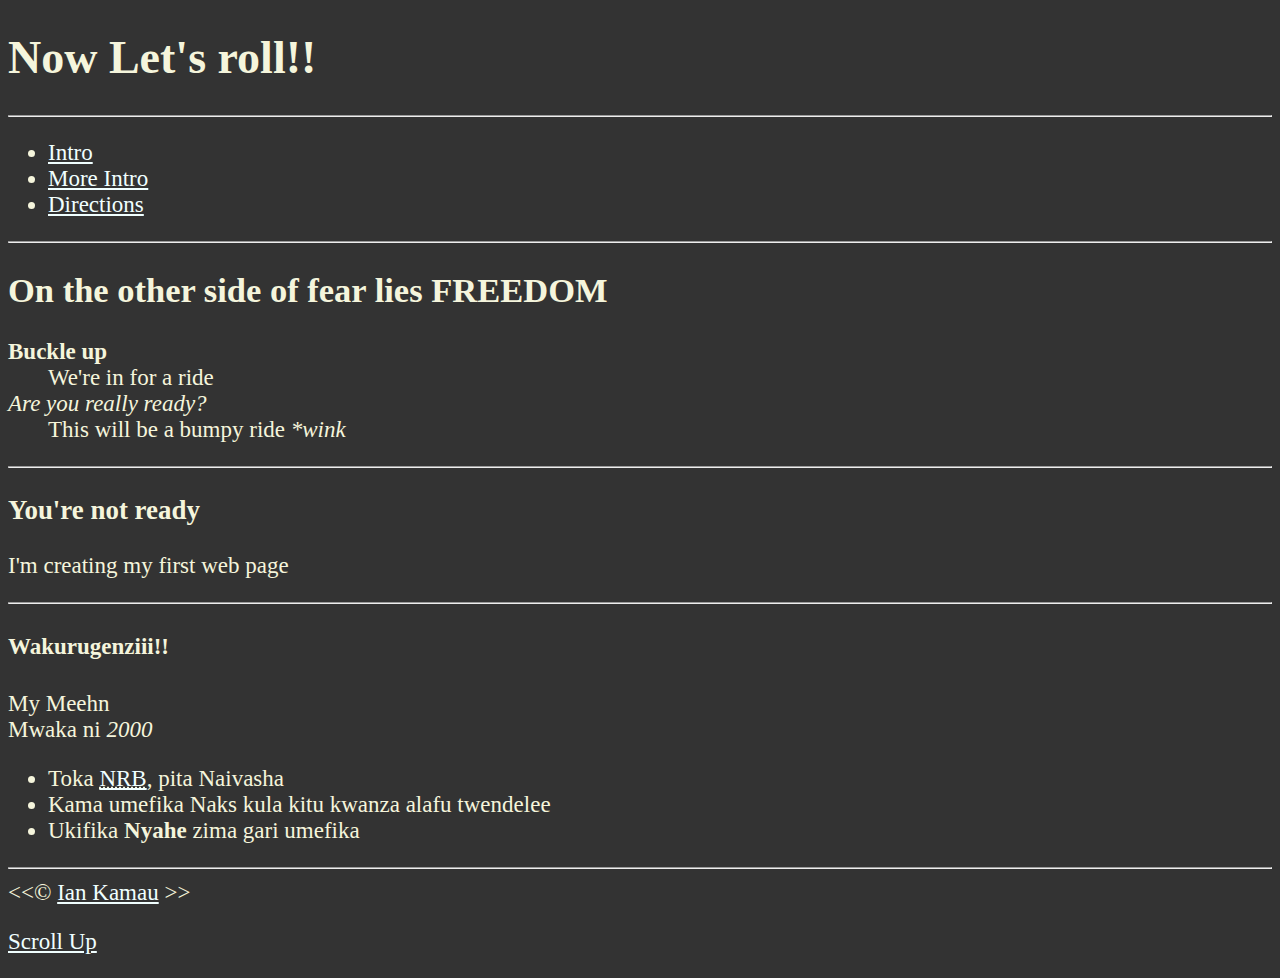
<file: index.html>
<!DOCTYPE html>
<html lang="en">

    <head>
        <meta charset="UTF-8">
        <meta name="autor" content="Ian Kamau">
        <meta name="description" content="My HTML tutorial page">
        <title>My Web Page</title>
        <link rel="icon" href="html.png" type="image/x-icon">
        <link rel="stylesheet" href="main.css" type="text/css">
        
    </head>

    <body>
        <h1> Now Let's roll!!</h1>

        <hr>

        <nav>
            <ul>
                <li>
                    <a href="#Teaser">Intro</a>
                </li>

                <li>
                    <a href="#More"> More Intro</a>
                </li>

                <li>
                    <a href="#Twende_kazi">Directions</a>
                </li>
            </ul>
        </nav>

        <hr>

        <section id="Teaser">

        <h2>On the other side of fear lies FREEDOM</h2>

        
        <dl>
            <dt><strong> Buckle up</strong></dt>
            <dd>We're in for a ride</dd>

            <dt><em>Are you really ready?</em> </dt>
            <dd>This will be a bumpy ride <em>*wink</em> </dd>
        </dl>
        
    </section>

        <hr>

        <section id="More">

        <h3>You're not ready</h3>

        
        <p>I'm creating my first web page</p>

    </section>
<hr>
<section id="Twende_kazi">
<h4>Wakurugenziii!!</h4>

        
        <p>My Meehn
            <br>Mwaka ni <em>2000</em>
        </p>

            <ul>
            <li>Toka <abbr title="Nairobi"><a href="https://en.wikipedia.org/wiki/Nairobi">NRB</a></abbr>, pita Naivasha</li> 
            <li>Kama umefika Naks kula kitu kwanza alafu twendelee</li> 
            <li>Ukifika <strong>Nyahe </strong> zima gari umefika</li> 
        </ul>
    </section>
    
        <hr>
        &lt;&lt;&copy; <a href="about.html">Ian Kamau</a>  &gt;&gt;
        <p>
            <a href="#">Scroll Up</a>
        </p>

    </body>
    
</html>
</file>
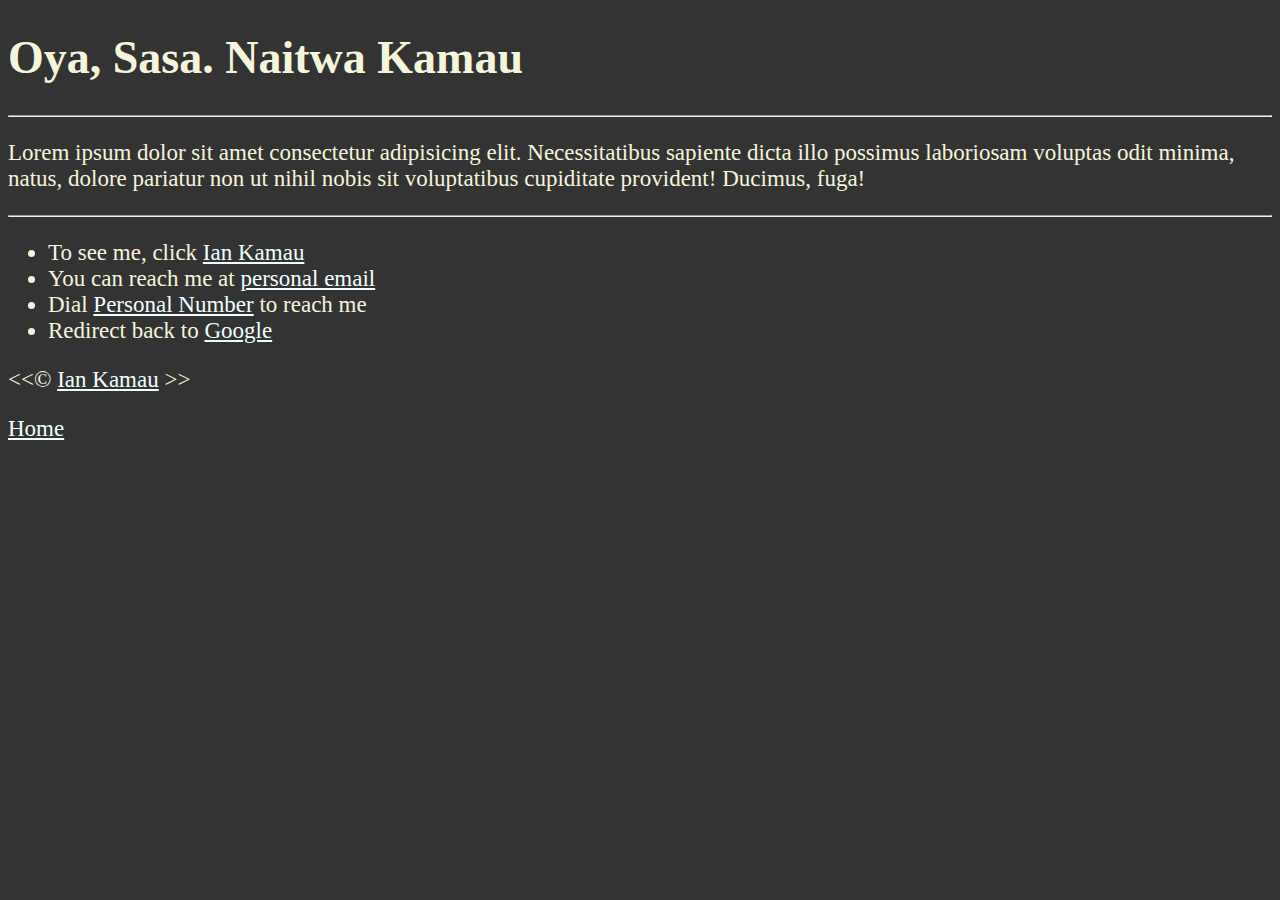
<file: about.html>
<!DOCTYPE html>
<html lang="en">

    <head>
        <meta charset="UTF-8">
        <meta name="autor" content="Ian Kamau">
        <meta name="description" content="Mimi ndo mzito nimecreate hii page">
        <title>About me</title>
        <link rel="icon" href="me.png" type="image/x-icon">
        <link rel="stylesheet" href="main.css" type="text/css">
        
    </head>

    <body>
        <h1> Oya, Sasa. Naitwa Kamau</h1>

        <hr>

        <p>Lorem ipsum dolor sit amet consectetur adipisicing elit. Necessitatibus sapiente dicta illo possimus laboriosam voluptas odit minima, natus, dolore pariatur non ut nihil nobis sit voluptatibus cupiditate provident! Ducimus, fuga!

        </p>

        <hr>

        <ul>
            <li> To see me, click <a href="me.png" download>Ian Kamau</a></li>
            <li>You can reach me at <a href="mailto:nainawriters@gmail.com">personal email</a></li>
            <li>Dial <a href="+254712345678">Personal Number</a> to reach me</li>
            <li>Redirect back to <a href="https://www.google.com/" target="_blank">Google</a></li>
        </ul>
        
        &lt;&lt;&copy; <a href="about.html">Ian Kamau</a>  &gt;&gt;
        <p>
            <a href="/">Home</a>
        </p>

    </body>
    
</html>
</file>
<file: main.css>
html {
    font-size: 23px;
}

body {
    background-color: #333;
    color: beige;
}
a {
    color: azure;
}
a:visited{
    color: aliceblue;
}

a:hover, a:active {
    color: #eee;
}
</file>
